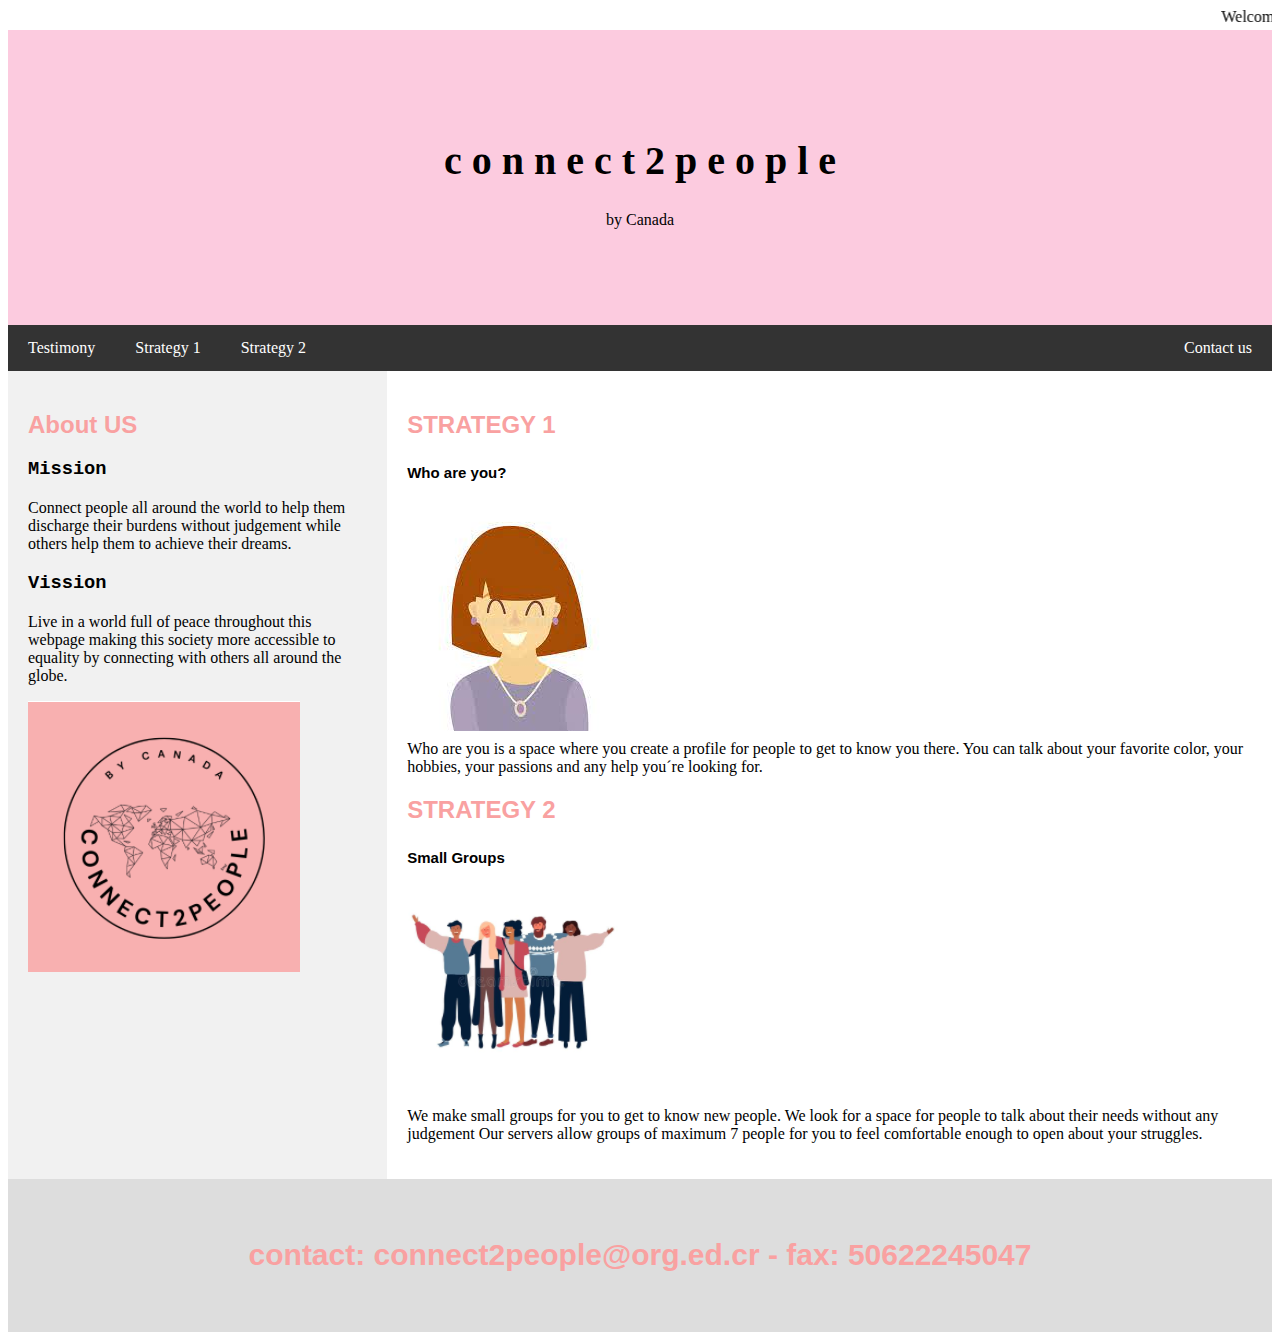
<file: index.html>
<!DOCTYPE html>
<html>

<head>
	<meta charset="utf-8">
	<meta name="viewport" content="width=device-width">
	<title>repl.it</title>
	<link href="style.css" rel="stylesheet" type="text/css" />
</head>

<body>

 <marquee>Welcome to our web page!</marquee>
<div class="header">
  <h1>c o n n e c t 2 p e o p l e</h1>
  <p>by Canada</p>
</div>

<div class="navbar">
  <a href="testimony.html">Testimony</a>
  <a href="strategy 1.html">Strategy 1</a>
   <a href="strategy 2.html">Strategy 2</a>
  <a href="#" class="right">Contact us</a>
  
</div>

<div class="row">
  <div class="side">
    <h2>About US</h2>
  
    <h3>Mission</h3>
    <p>Connect people all around the world to help them discharge their burdens without judgement while others help them to achieve their dreams.
     <h3>Vission</h3>
    <p>Live in a world full of peace throughout this webpage making this society more accessible to equality by connecting with others all around the globe. 
</p>
    
    <div class="fakeimg" style="height:60px;"><img src="connect2people.png"</img></div>
    

  </div>
  <div class="main">
    <h2>STRATEGY 1</h2>
    <h5>Who are you?</h5>
    <div class="fakeimg" style="height:200px;"><img src="who are you.jpg"</img></div><br>
    <p>Who are you is a space where you create a profile for people to get to know you there. You can talk about your favorite color, your hobbies, your passions and any help you´re looking for. </p>

    <h2>STRATEGY 2</h2>
    <h5>Small Groups</h5>
    <div class="fakeimg" style="height:200px;"><img src="strategy 2.png"</img></div>

    <p>We make small groups for you to get to know new people. We look for a space for people to talk about their needs without any judgement Our servers allow groups of maximum 7 people for you to feel comfortable enough to open about your struggles. </p>

  </div>
</div>

<div class="footer">
  <h4>contact: connect2people@org.ed.cr - fax: 50622245047</h4>
</div>



  </body>
</html>
</file>
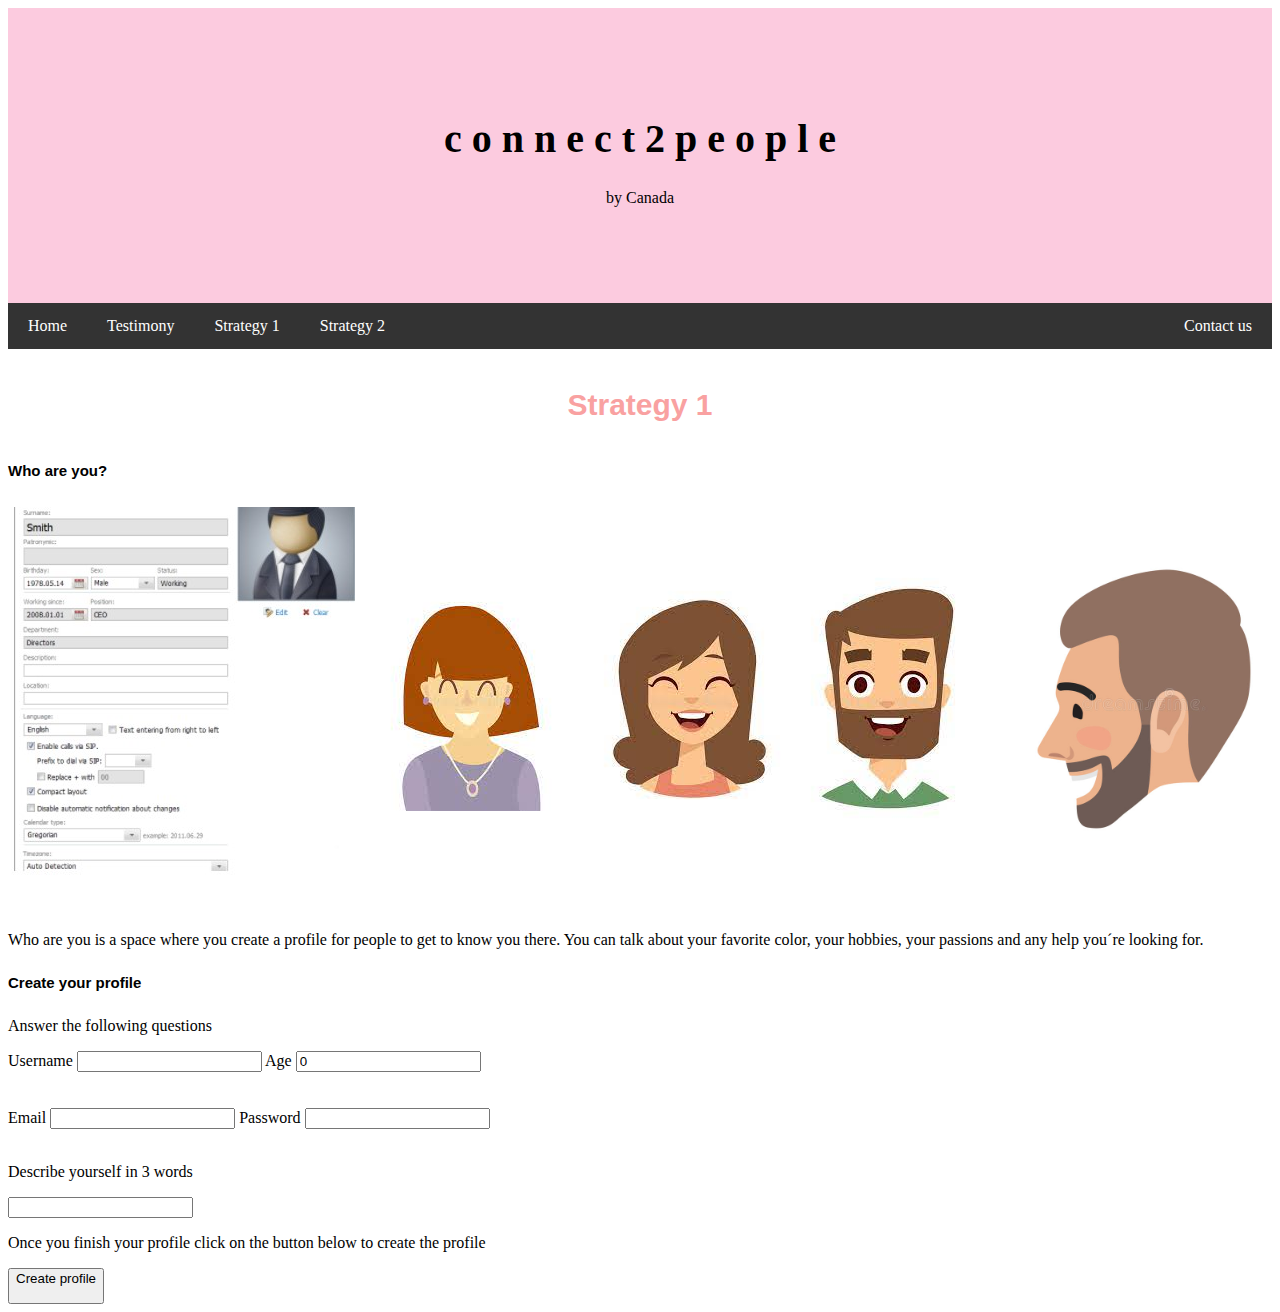
<file: strategy 1.html>
<!DOCTYPE html>
<html>

<head>
	<meta charset="utf-8">
	<meta name="viewport" content="width=device-width">
	<title>testimony</title>
	<link href="style.css" rel="stylesheet" type="text/css" />
</head>

<body>
  <div class="header">
  <h1>c o n n e c t 2 p e o p l e</h1>
  <p>by Canada</p>
</div>

<div class="navbar">
  <a href="index.html">Home</a>
  <a href="testimony.html">Testimony</a>
  <a href="strategy 1.html">Strategy 1</a>
  <a href="strategy 2.html">Strategy 2</a>
  <a href="#" class="right">Contact us</a>
</div>

<h4>Strategy 1 </h4>
    <h5>Who are you?</h5>
    <table class="center">
      <tr>
        <td><img src="perfil ejemplo.jpg" name=""/></td>
        <td ><img src="who are you.jpg" name=""/></td>
        <td><img src=" jimena.jpg" name=""/></td>
        <td ><img src="victor.jpg" name=""/></td>
         <td ><img src="jaun.jpg" style="height:320px";/></td>
      </tr>
    </table>
  <br>
  
    <p>Who are you is a space where you create a profile for people to get to know you there. You can talk about your favorite color, your hobbies, your passions and any help you´re looking for. </p>

    <h5>Create your profile</h5>
	<p>Answer the following questions</p>

	<form>
		Username
		<input type="Text" name=’A’ value= >  
      
      Age
      <input type="number" name=’B’ value= 0 />
       <br>
      
    <br>
     <br>
 
      Email
      <input type="Text">
      Password
      <input type="password">

     <br>
     <br>
      
      <p>Describe yourself in 3 words </p>
      <input type="Text">

</form>
<p> Once you finish your profile click on the button below to create the profile</p>
<button onclick="alert('Thanks for creating your profile! we are happy to have you')" />Create profile</br></br>



  
  

</body>

</html>
</file>
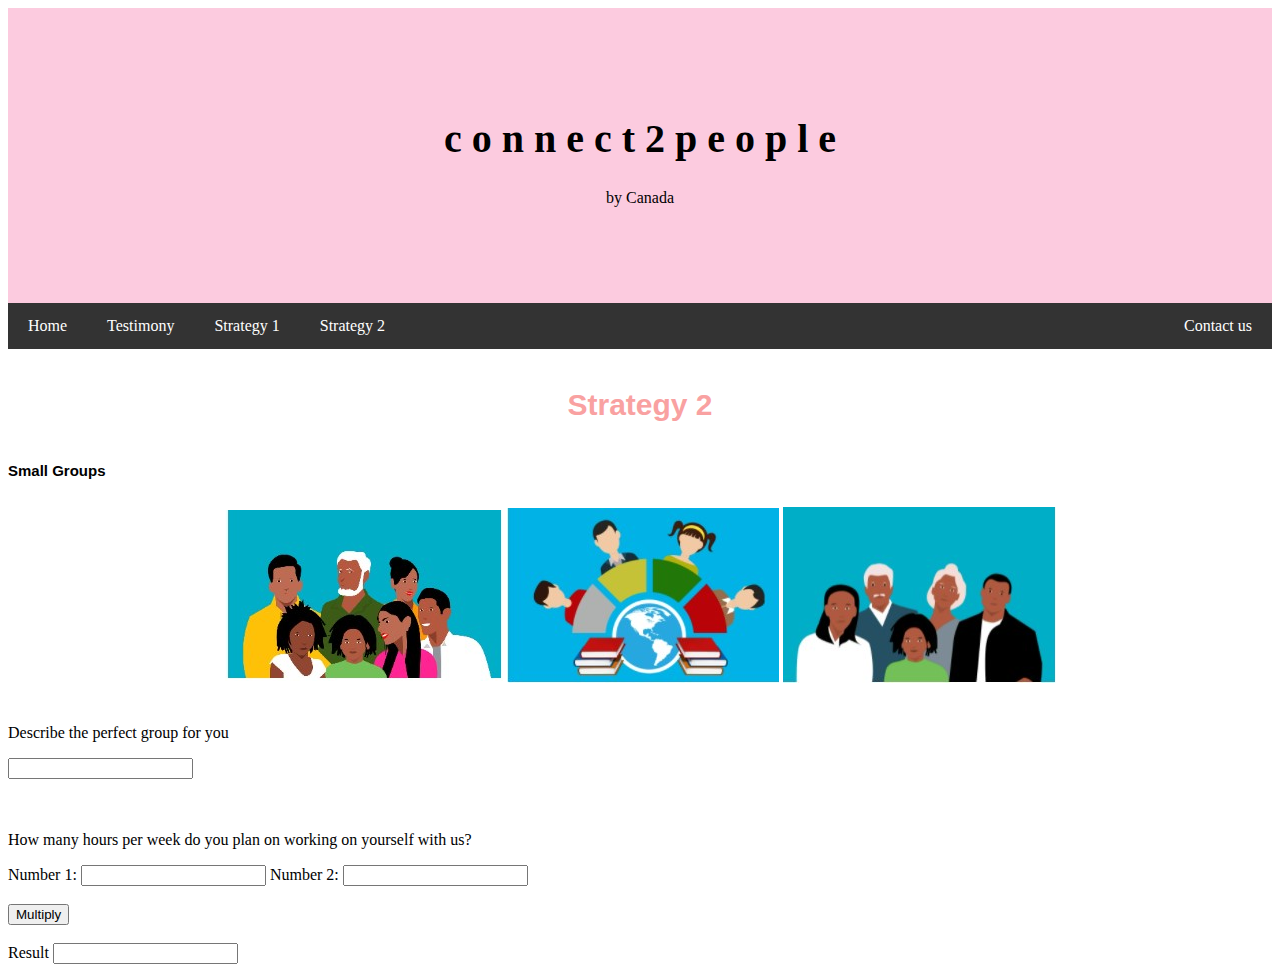
<file: strategy 2.html>
<!DOCTYPE html>
<html>

<head>
	<meta charset="utf-8">
	<meta name="viewport" content="width=device-width">
	<title>testimony</title>
	<link href="style.css" rel="stylesheet" type="text/css" />
</head>

<body>
  <div class="header">
  <h1>c o n n e c t 2 p e o p l e</h1>
  <p>by Canada</p>
</div>

<div class="navbar">
  <a href="index.html">Home</a>
  <a href="testimony.html">Testimony</a>
  <a href="strategy 1.html">Strategy 1</a>
  <a href="#">Strategy 2</a>
  <a href="#" class="right">Contact us</a>
</div>

<h4>Strategy 2 </h4>
    <h5>Small Groups</h5>
    <table class="center">
      <tr>
        <td><img src="1.jpg" name=""/></td>
        <td ><img src="2.jpg" name=""/></td>
        <td><img src="3.jpg" name=""/></td>

      </tr>
    </table>
  <br>
  
	<form>
      <p>Describe the perfect group for you </p>
      <input type="Text">
</form>

<br><br>

<form name="F1">

<p> How many hours per week do you plan on working on yourself with us?</p>

<main>
<label for="firstNum">Number 1:</label>
<input type="number" id="firstNum" name="firstNum">

<label for="secondNum">Number 2:</label>
<input type="number" id="secondNum" name="secondNum"></br></br>

<button onclick="multiply()">Multiply</button></br></br>

<label for="result">Result</label>
<input type="number" id="result" name="result"/>
</main>

<script>
function multiply(){
	num1 = document.getElementById("firstNum").value;
	num2 = document.getElementById("secondNum").value;
	document.getElementById("result").value = result;
	result = num1 * num2;
}
</script>



</body>

</html>
</file>
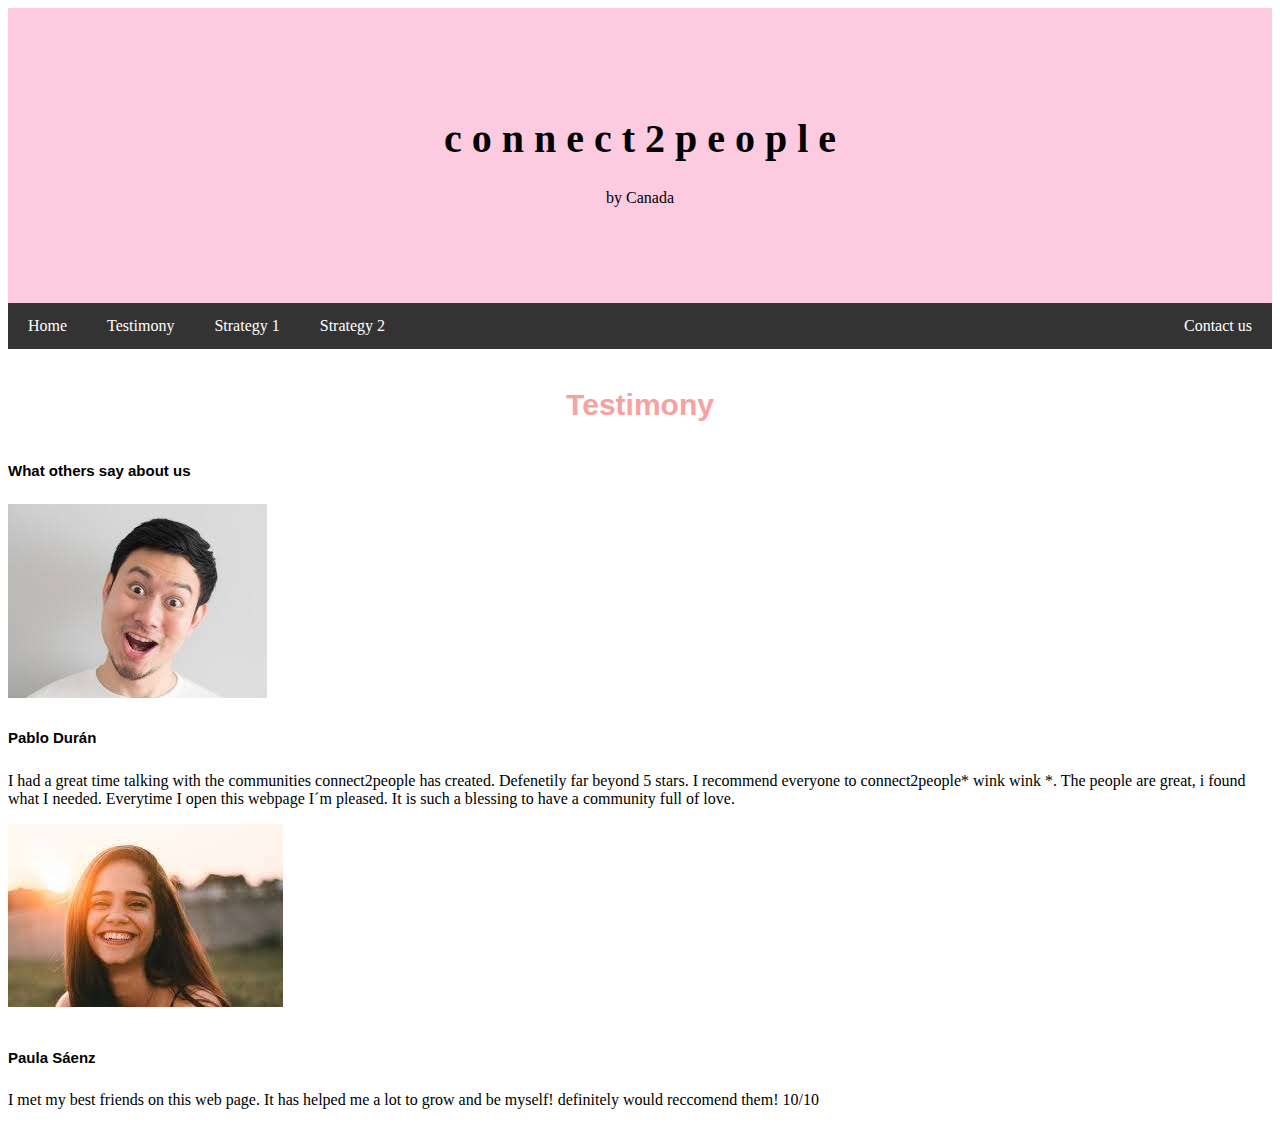
<file: testimony.html>
<!DOCTYPE html>
<html>

<head>
	<meta charset="utf-8">
	<meta name="viewport" content="width=device-width">
	<title>testimony</title>
	<link href="style.css" rel="stylesheet" type="text/css" />
</head>

<body>
  <div class="header">
  <h1>c o n n e c t 2 p e o p l e</h1>
  <p>by Canada</p>
</div>

<div class="navbar">
  <a href="index.html">Home</a>
  <a href="testimony.html">Testimony</a>
  <a href="strategy 1.html">Strategy 1</a>
   <a href="strategy 2.html">Strategy 2</a>
  <a href="#" class="right">Contact us</a>
  
</div>
  <h4>Testimony </h4>
    <h5>What others say about us</h5>
    <div class="fakeimg" style="height:200px;"><img src="pablo.jpg"</img></div>
    <h5>Pablo Durán</h5>
    <p>I had a great time talking with the communities connect2people has created. Defenetily far beyond 5 stars. I recommend everyone to connect2people* wink wink *. The people are great, i found what I needed. Everytime I open this webpage I´m pleased. It is such a blessing to have a community full of love. </p>

     <div class="fakeimg" style="height:200px;"><img src="paula.jpg"</img></div>
    <h5>Paula Sáenz</h5>
    <p>I met my best friends on this web page. It has helped me a lot to grow and be myself! definitely would reccomend them! 10/10 </p>
  
</body>

</html>
</file>
<file: style.css>
h1 {
  color: black;
  font-family: 'Times New Roman', Times, serif;
}

h2 {
  color: #F9A1A1;
  font-family: -apple-system, BlinkMacSystemFont, 'Segoe UI', Roboto, Oxygen, Ubuntu, Cantarell, 'Open Sans', 'Helvetica Neue', sans-serif;
}

h4 {
  color: #F9A1A1;
  font-family: -apple-system, BlinkMacSystemFont, 'Segoe UI', Roboto, Oxygen, Ubuntu, Cantarell, 'Open Sans', 'Helvetica Neue', sans-serif;
  text-align: center;
  font-size: 30px;
  
}

h3 {
  color: black;
  font-family: 'Courier New', Courier, monospace;
  }

 h5 {
  color: black;
  font-family: -apple-system, BlinkMacSystemFont, 'Segoe UI', Roboto, Oxygen, Ubuntu, Cantarell, 'Open Sans', 'Helvetica Neue', sans-serif;
  font-size: 15px;
  } 



p {
  color: black;
  font-family: 'Times New Roman', Times, serif
}

.center {
  margin-left: auto;
  margin-right: auto;
}



.header {
  padding: 80px; /* some padding */
  text-align: center; /* center the text */
  background: #FCCBDF; /* green background */
  color: white; /* white text color */
}

/* Increase the font size of the <h1> element */
.header h1 {
  font-size: 40px;
}

/* Style the top navigation bar */
.navbar {
  overflow: hidden; /* Hide overflow */
  background-color: #333; /* Dark background color */
}

/* Style the navigation bar links */
.navbar a {
  float: left; /* Make sure that the links stay side-by-side */
  display: block; /* Change the display to block, for responsive reasons (see below) */
  color: white; /* White text color */
  text-align: center; /* Center the text */
  padding: 14px 20px; /* Add some padding */
  text-decoration: none; /* Remove underline */
}

/* Right-aligned link */
.navbar a.right {
  float: right; /* Float a link to the right */
}

/* Change color on hover/mouse-over */
.navbar a:hover {
  background-color: #ddd; /* Grey background color */
  color: black; /* Black text color */
}

/* Ensure proper sizing */
* {
  box-sizing: border-box;
}

/* Column container */
.row {
  display: flex;
  flex-wrap: wrap;
}

/* Create two unequal columns that sits next to each other */
/* Sidebar/left column */
.side {
  flex: 30%; /* Set the width of the sidebar */
  background-color: #f1f1f1; /* Grey background color */
  padding: 20px; /* Some padding */
}

/* Main column */
.main {
  flex: 70%; /* Set the width of the main content */
  background-color: white; /* White background color */
  padding: 20px; /* Some padding */
}

.footer {
  padding: 20px; /* Some padding */
  text-align: center; /* Center text*/
  background: #ddd; /* Grey background */
}

/* hace que s evea bien en todos los dispositivos-  Responsive layout - when the screen is less than 700px wide, make the two columns stack on top of each other instead of next to each other */
@media screen and (max-width: 700px) {
  .row {
    flex-direction: column;
  }
}

/* Responsive layout - when the screen is less than 400px wide, make the navigation links stack on top of each other instead of next to each other */
@media screen and (max-width: 400px) {
  .navbar a {
    float: none;
    width: 100%;
  }
}
</file>
